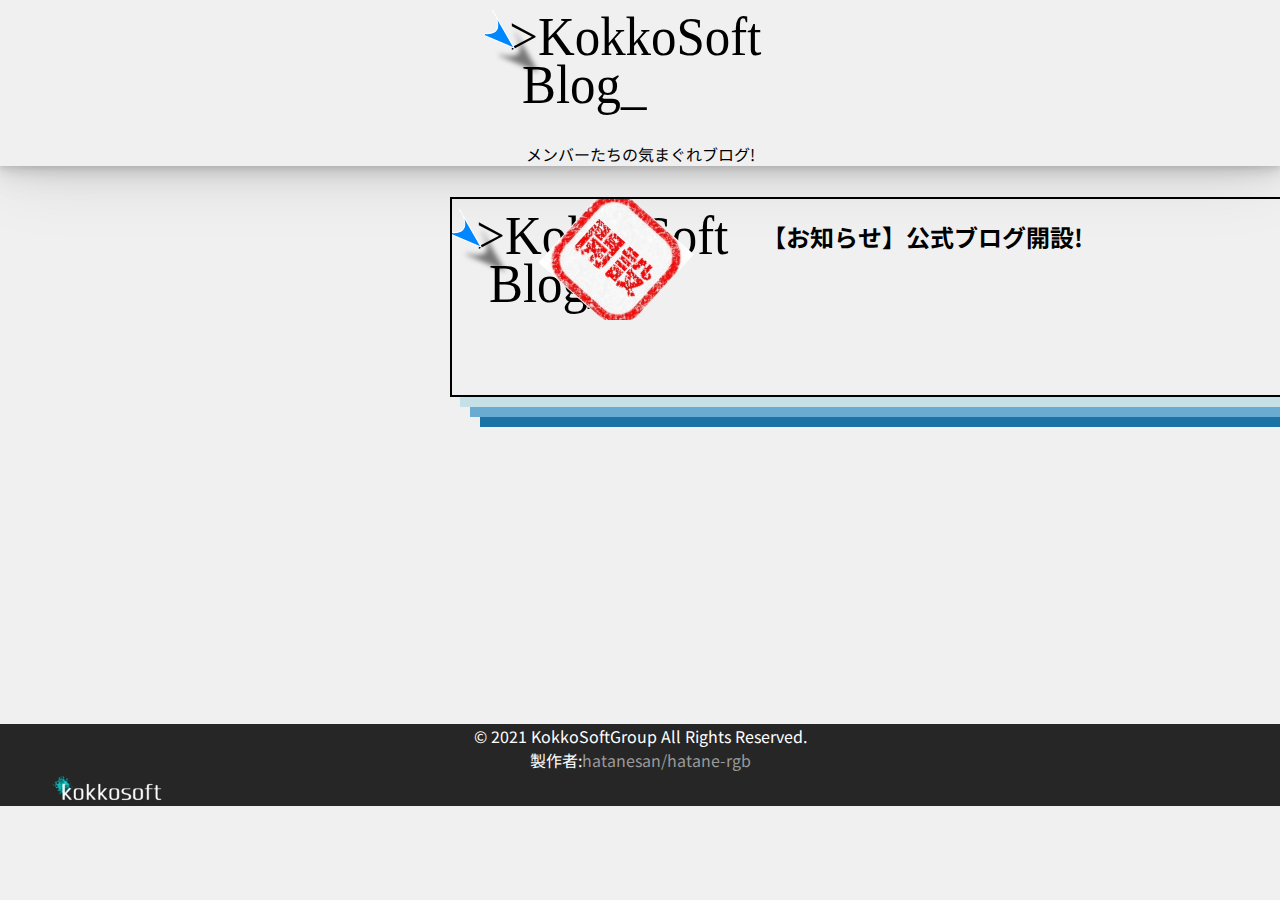
<file: blog/index.html>
<!DOCTYPE html>
<html>
<head>
   
    <link rel="apple-touch-icon" href="../imge/icon.ico">
    <link rel="icon" href="../imge/icon.ico">
    <meta name="description" content="KokkoSoft_to Design-officalsite">
    <meta charset="utf-8">
    <link rel="stylesheet" type="text/css" href="blog.css">
    <link rel="preconnect" href="https://fonts.googleapis.com">
    <link rel="preconnect" href="https://fonts.gstatic.com" crossorigin>
    <link href="https://fonts.googleapis.com/css2?family=Ubuntu:wght@300&display=swap" rel="stylesheet"> 
    <link rel="preconnect" href="https://fonts.googleapis.com">
    <link rel="preconnect" href="https://fonts.gstatic.com" crossorigin>
    <link href="https://fonts.googleapis.com/css2?family=Noto+Sans+JP&display=swap" rel="stylesheet"> 
    <title>
        kokkosoft_blog
    </title>
</head>
<body>
    <div class="logo">
    <img src="logo.svg">
    <p>メンバーたちの気まぐれブログ!</p>
    </div>
    <div class="kaisetu" >
      <a href="cont/kaisetu.html">
        <img src="開設.svg">
        </a>
        <h2 >【お知らせ】公式ブログ開設!</h2>
    
        
    </div>
    <br><br><br><br><br><br><br><br><br><br><br><br><br><br><br><br><br><br><br>
    <footer>
        <div class="footer">
        <p>© 2021 KokkoSoftGroup All Rights Reserved.</p>
        <li><p>製作者:<a class="sakusya" href="https://hatane-rgb.github.io">hatanesan/hatane-rgb</a></p></li>
        <img src="logo.png">
        <div class="iroiro">

        </div>
        
    </footer>
</body>
</html>
</file>
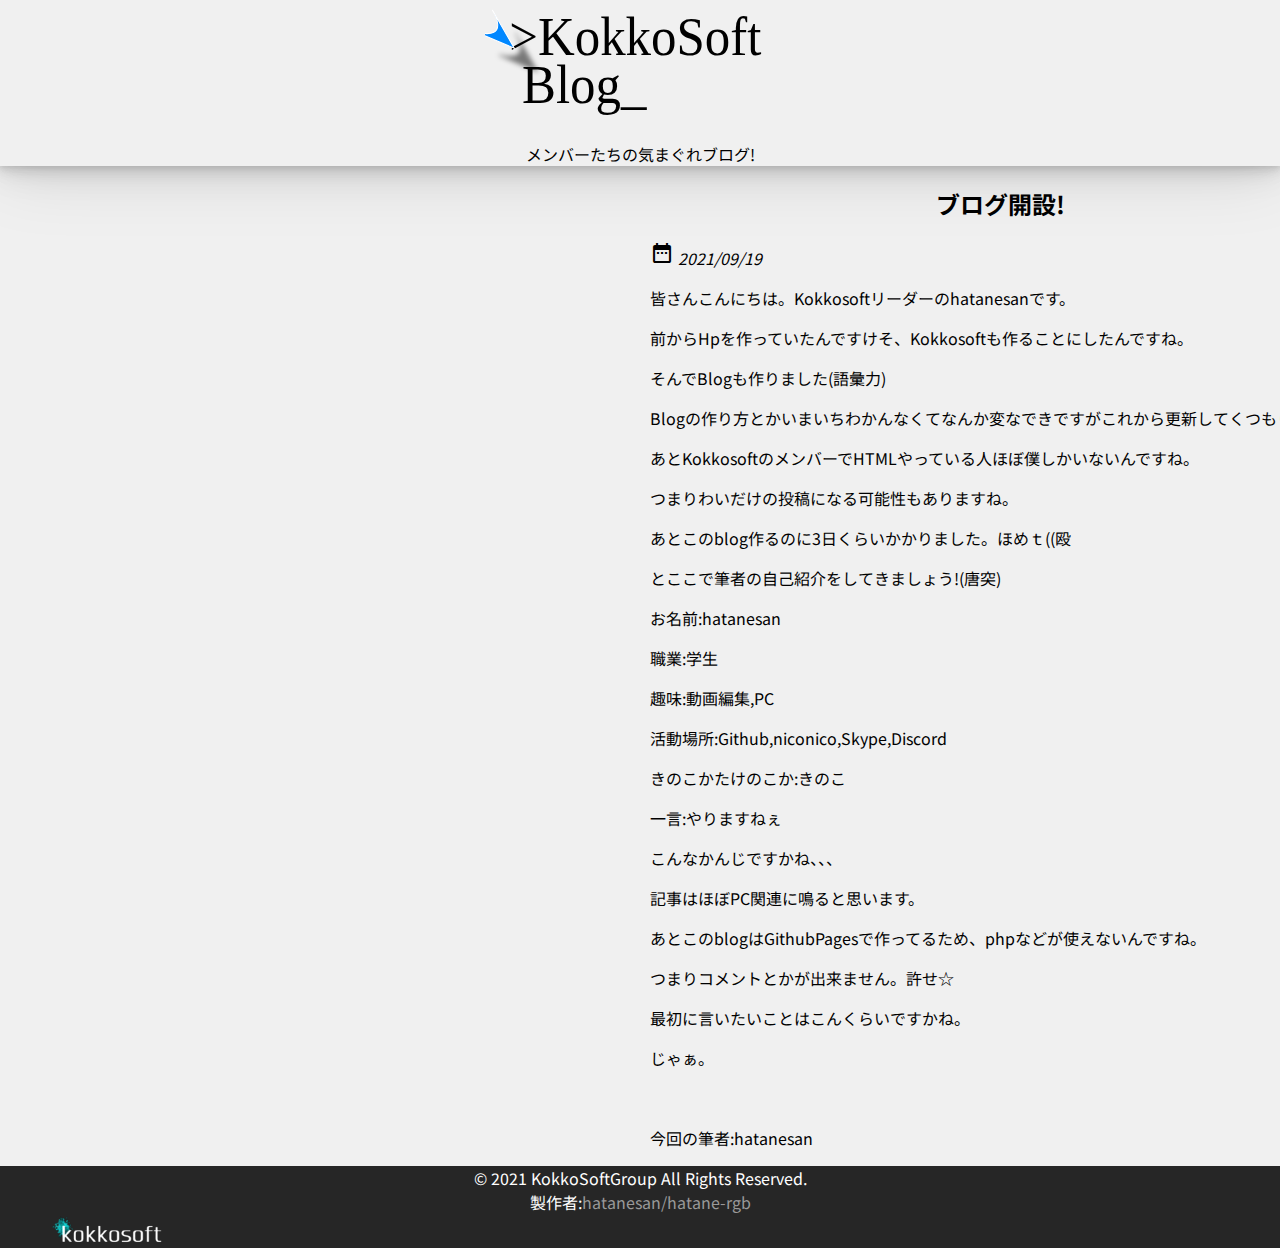
<file: blog/cont/kaisetu.html>
<!DOCTYPE html>
<html>
<head>
    <link href="https://fonts.googleapis.com/icon?family=Material+Icons"rel="stylesheet">
    <link rel="apple-touch-icon" href="../icon.ico">
    <link rel="icon" href="../icon.ico">
    <meta name="description" content="KokkoSoft_to Design-officalsite">
    <meta charset="utf-8">
    <link rel="stylesheet" type="text/css" href="../blog.css">
    <link rel="preconnect" href="https://fonts.googleapis.com">
    <link rel="preconnect" href="https://fonts.gstatic.com" crossorigin>
    <link href="https://fonts.googleapis.com/css2?family=Ubuntu:wght@300&display=swap" rel="stylesheet"> 
    <link rel="preconnect" href="https://fonts.googleapis.com">
    <link rel="preconnect" href="https://fonts.gstatic.com" crossorigin>
    <link href="https://fonts.googleapis.com/css2?family=Noto+Sans+JP&display=swap" rel="stylesheet"> 
    <title>
        kokkosoft_blog
    </title>
</head>
<body>
   
    <div class="logo">
    <img src="../logo.svg">
    <p>メンバーたちの気まぐれブログ!</p>
   
    </div>
    <div class="main">
    <h2 class="dai">
        ブログ開設!
    </h2>
    <div class="time">
    <i class="material-icons">date_range</i>
    <i class="hizuke">2021/09/19</i>
    
    </div>
    <div class="kiji">
        <p>皆さんこんにちは。Kokkosoftリーダーのhatanesanです。<p>
        <p>前からHpを作っていたんですけそ、Kokkosoftも作ることにしたんですね。</p>
        <p>そんでBlogも作りました(語彙力)</p>
        <p>Blogの作り方とかいまいちわかんなくてなんか変なできですがこれから更新してくつもりです。</p>
        <p>あとKokkosoftのメンバーでHTMLやっている人ほぼ僕しかいないんですね。</p>
        <P>つまりわいだけの投稿になる可能性もありますね。</P>
        <p>あとこのblog作るのに3日くらいかかりました。ほめｔ((殴</p>
        <p>とここで筆者の自己紹介をしてきましょう!(唐突)</p>
        <p>お名前:hatanesan</p>
        <p>職業:学生</p>
        <p>趣味:動画編集,PC</p>
        <p>活動場所:Github,niconico,Skype,Discord</p>
        <p>きのこかたけのこか:きのこ</p>
        <p>一言:やりますねぇ</p>
        <p>こんなかんじですかね、、、</p>
        <p>記事はほぼPC関連に鳴ると思います。</p>
        <p>あとこのblogはGithubPagesで作ってるため、phpなどが使えないんですね。</p>
        <p>つまりコメントとかが出来ません。許せ☆</p>
        <p>最初に言いたいことはこんくらいですかね。</p>
        <p>じゃぁ。</p>
    </div>

    <br>
    <p>今回の筆者:hatanesan</p>
</div>
    <footer>
        <div class="footer">
        <p>© 2021 KokkoSoftGroup All Rights Reserved.</p>
        <li><p>製作者:<a class="sakusya" href="https://hatane-rgb.github.io">hatanesan/hatane-rgb</a></p></li>
        <img src="logo.png">
        </div>
        
    </footer>
</body>
</html>
</file>
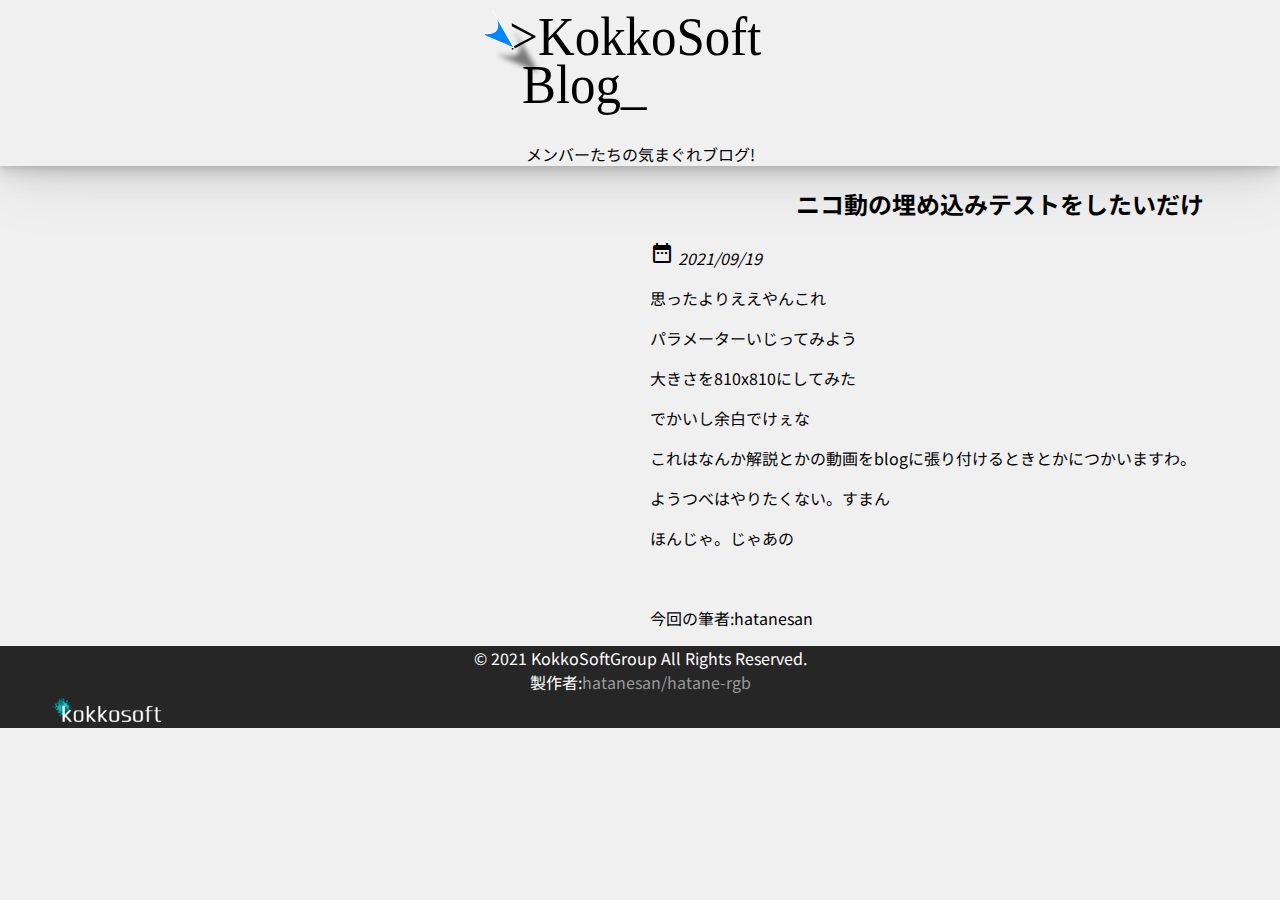
<file: blog/nico/nico.html>
<!DOCTYPE html>
<html>
<head>
    <link href="https://fonts.googleapis.com/icon?family=Material+Icons"rel="stylesheet">
    <link rel="apple-touch-icon" href="../icon.ico">
    <link rel="icon" href="../icon.ico">
    <meta name="description" content="KokkoSoft_to Design-officalsite">
    <meta charset="utf-8">
    <link rel="stylesheet" type="text/css" href="../blog.css">
    <link rel="preconnect" href="https://fonts.googleapis.com">
    <link rel="preconnect" href="https://fonts.gstatic.com" crossorigin>
    <link href="https://fonts.googleapis.com/css2?family=Ubuntu:wght@300&display=swap" rel="stylesheet"> 
    <link rel="preconnect" href="https://fonts.googleapis.com">
    <link rel="preconnect" href="https://fonts.gstatic.com" crossorigin>
    <link href="https://fonts.googleapis.com/css2?family=Noto+Sans+JP&display=swap" rel="stylesheet"> 
    <title>
        kokkosoft_blog
    </title>
</head>
<body>
   
    <div class="logo">
    <img src="../logo.svg">
    <p>メンバーたちの気まぐれブログ!</p>
   
    </div>
    <div class="main">
    <h2 class="dai">
        ニコ動の埋め込みテストをしたいだけ
    </h2>
    <div class="time">
    <i class="material-icons">date_range</i>
    <i class="hizuke">2021/09/19</i>
    
    </div>
    <div class="kiji">
        <script type="application/javascript" src="https://embed.nicovideo.jp/watch/sm39430476/script?w=640&h=360"></script><noscript><a href="https://www.nicovideo.jp/watch/sm39430476">階段</a></noscript>
        <script type="application/javascript" src="https://embed.nicovideo.jp/watch/sm39430498/script?w=640&h=360"></script><noscript><a href="https://www.nicovideo.jp/watch/sm39430498">orrrrrrr</a></noscript>
        <p>思ったよりええやんこれ</p>
        <p>パラメーターいじってみよう</p>
        <script type="application/javascript" src="https://embed.nicovideo.jp/watch/sm39430476/script?w=840&h=860"></script><noscript><a href="https://www.nicovideo.jp/watch/sm39430476">あああ</a></noscript>
        <p>大きさを810x810にしてみた</p>
        <p>でかいし余白でけぇな</p>
        <p>これはなんか解説とかの動画をblogに張り付けるときとかにつかいますわ。</p>
        <p>ようつべはやりたくない。すまん</p>
        <p>ほんじゃ。じゃあの</p>
    </div>

    <br>
    <p>今回の筆者:hatanesan</p>
</div>
    <footer>
        <div class="footer">
        <p>© 2021 KokkoSoftGroup All Rights Reserved.</p>
        <li><p>製作者:<a class="sakusya" href="https://hatane-rgb.github.io">hatanesan/hatane-rgb</a></p></li>
        <img src="logo.png">
        </div>
        
    </footer>
</body>
</html>
</file>
<file: blog/blog.css>
.logo{
    text-align: center;
    font-family: "Noto Sans JP";
    box-shadow:
    0 1.9px 2.5px rgba(114, 114, 114, 0.057),
    0 2px 6.1px rgba(105, 105, 105, 0.076),
    0 2px 11.4px rgba(0, 0, 0, 0.086),
    0 2px 19.8px rgba(0, 0, 0, 0.092),
    0 2px 34.8px rgba(0, 0, 0, 0.1),
    0 2px 74px rgba(0, 0, 0, 0.13);
}
.logo img{
    margin: auto;
}
body{
    background: #F0F0F0;
    margin: 0;
    padding: 0;
}
html{
    margin: 0;
    padding: 0;
}
.kaisetu{
    margin: 0;
    padding: 0;
    box-shadow:
    0 20px 0 -10px rgb(198, 224, 231),
    0 40px 0 -20px rgb(105, 171, 209),
    0 60px 0 -30px rgb(27, 115, 165);
    display: flex;
    font-family: "Noto Sans JP";
    position: relative;
    top: 15px;
    left: 450px;
    border: black solid 2px;
    width: 1000px;
    height: 196px;
}
.kaisetu:hover{
    background-color: #eeeeee;
    -webkit-transition: all 0.3sF0F0F0 ease;
    -moz-transition: all 0.3s ease;
    -o-transition: all 0.3s ease;
    transition: all  0.3s ease
}
.time i{
    display: inline;
}

.dai{
    font-family: "Noto Sans JP";
    text-align: center;
}
.footer{
    margin: 0px;
    padding: 0px;
    display: block;
    background-color: #262626;
}
footer p{
    text-align: center;
    margin: 0px;
    padding: 0px;
    vertical-align: middle;
    color: white;
    font-family: "Noto Sans JP";
}
.sakusya{
    color: rgb(153, 153, 153);
    text-decoration: none;
}
footer img{
    position: relative;
    left: 50px;
    width: 120px;
    height: 30px;
}
.main{
    font-family: "Noto Sans JP";
    position: relative;
    left: 650px;
    width: 700px;
}
</file>
